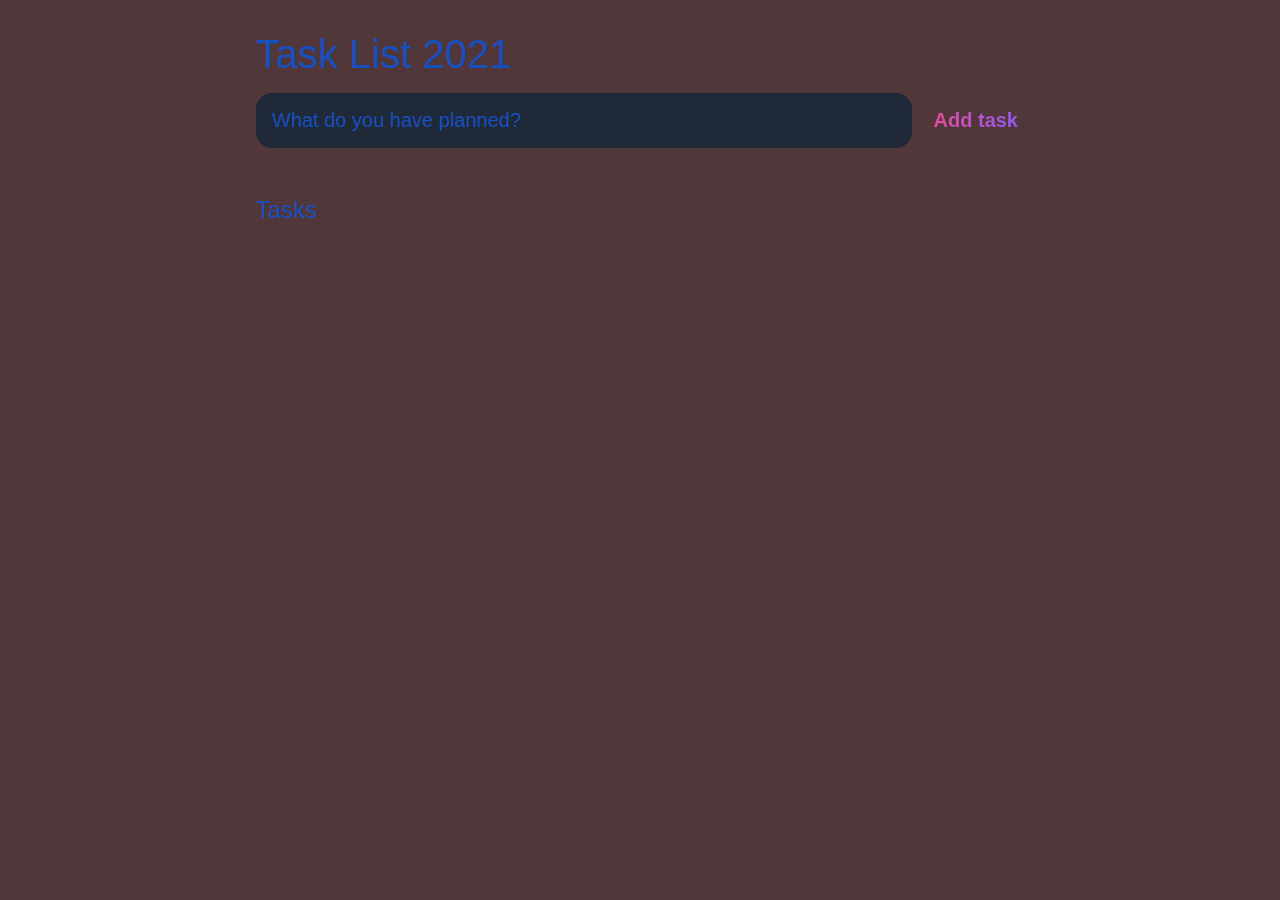
<file: Todo WebApp/index.html>
<!DOCTYPE html>
<html lang="en">
<head>
	<meta charset="UTF-8">
	<meta http-equiv="X-UA-Compatible" content="IE=edge">
	<meta name="viewport" content="width=device-width, initial-scale=1.0">
	<title>Task List 2021</title>

	<link rel="stylesheet" href="style.css" />
</head>
<body>
	
	<header>
		<h1>Task List 2021</h1>
		<form id="new-task-form">
			<input 
				type="text" 
				name="new-task-input" 
				id="new-task-input" 
				placeholder="What do you have planned?" />
			<input 
				type="submit"
				id="new-task-submit" 
				value="Add task" />
		</form>
	</header>
	<main>
		<section class="task-list">
			<h2>Tasks</h2>

			<div id="tasks">
			</div>
		</section>
	</main>

	<script src="main.js"></script>
</body>
</html>
</file>
<file: Todo WebApp/style.css>
:root {
	--dark: #513739;
	--darker: #1F2937;
	--darkest: #111827;
	--blue: #174fbf;
	--pink: #EC4899;
	--purple: #8B5CF6;
	--light: #EEE;
}

* {
	margin: 0;
	box-sizing: border-box;
	font-family: "Fira sans", sans-serif;
}

body {
	display: flex;
	flex-direction: column;
	min-height: 100vh;
	color: #FFF;
	background-color: var(--dark);
}

header {
	padding: 2rem 1rem;
	max-width: 800px;
	width: 100%;
	margin: 0 auto;
}

header h1{ 
	font-size: 2.5rem;
	font-weight: 300;
	color: var(--blue);
	margin-bottom: 1rem;
}

#new-task-form {
	display: flex;;
}

input, button {
	appearance: none;
	border: none;
	outline: none;
	background: none;
}

#new-task-input {
	flex: 1 1 0%;
	background-color: var(--darker);
	padding: 1rem;
	border-radius: 1rem;
	margin-right: 1rem;
	color: var(--light);
	font-size: 1.25rem;
}

#new-task-input::placeholder {
	color: var(--blue);
}

#new-task-submit {
	color: var(--pink);
	font-size: 1.25rem;
	font-weight: 700;
	background-image: linear-gradient(to right, var(--pink), var(--purple));
	-webkit-background-clip: text;
	-webkit-text-fill-color: transparent;
	cursor: pointer;
	transition: 0.4s;
}

#new-task-submit:hover {
	opacity: 0.8;
}

#new-task-submit:active {
	opacity: 0.6;
}

main {
	flex: 1 1 0%;
	max-width: 800px;
	width: 100%;
	margin: 0 auto;
}

.task-list {
	padding: 1rem;
}

.task-list h2 {
	font-size: 1.5rem;
	font-weight: 300;
	color: var(--blue);
	margin-bottom: 1rem;
}

#tasks .task {
	display: flex;
	justify-content: space-between;
	background-color: var(--darkest);
	padding: 1rem;
	border-radius: 1rem;
	margin-bottom: 1rem;
}

.task .content {
	flex: 1 1 0%;
}

.task .content .text {
	color: var(--light);
	font-size: 1.125rem;
	width: 100%;
	display: block;
	transition: 0.4s;
}

.task .content .text:not(:read-only) {
	color: var(--pink);
}

.task .actions {
	display: flex;
	margin: 0 -0.5rem;
}

.task .actions button {
	cursor: pointer;
	margin: 0 0.5rem;
	font-size: 1.125rem;
	font-weight: 700;
	text-transform: uppercase;
	transition: 0.4s;
}

.task .actions button:hover {
	opacity: 0.8;
}

.task .actions button:active {
	opacity: 0.6;
}

.task .actions .edit {
	background-image: linear-gradient(to right, var(--pink), var(--purple));
	-webkit-background-clip: text;
	-webkit-text-fill-color: transparent;
}

.task .actions .delete {
	color: crimson;
}
</file>
